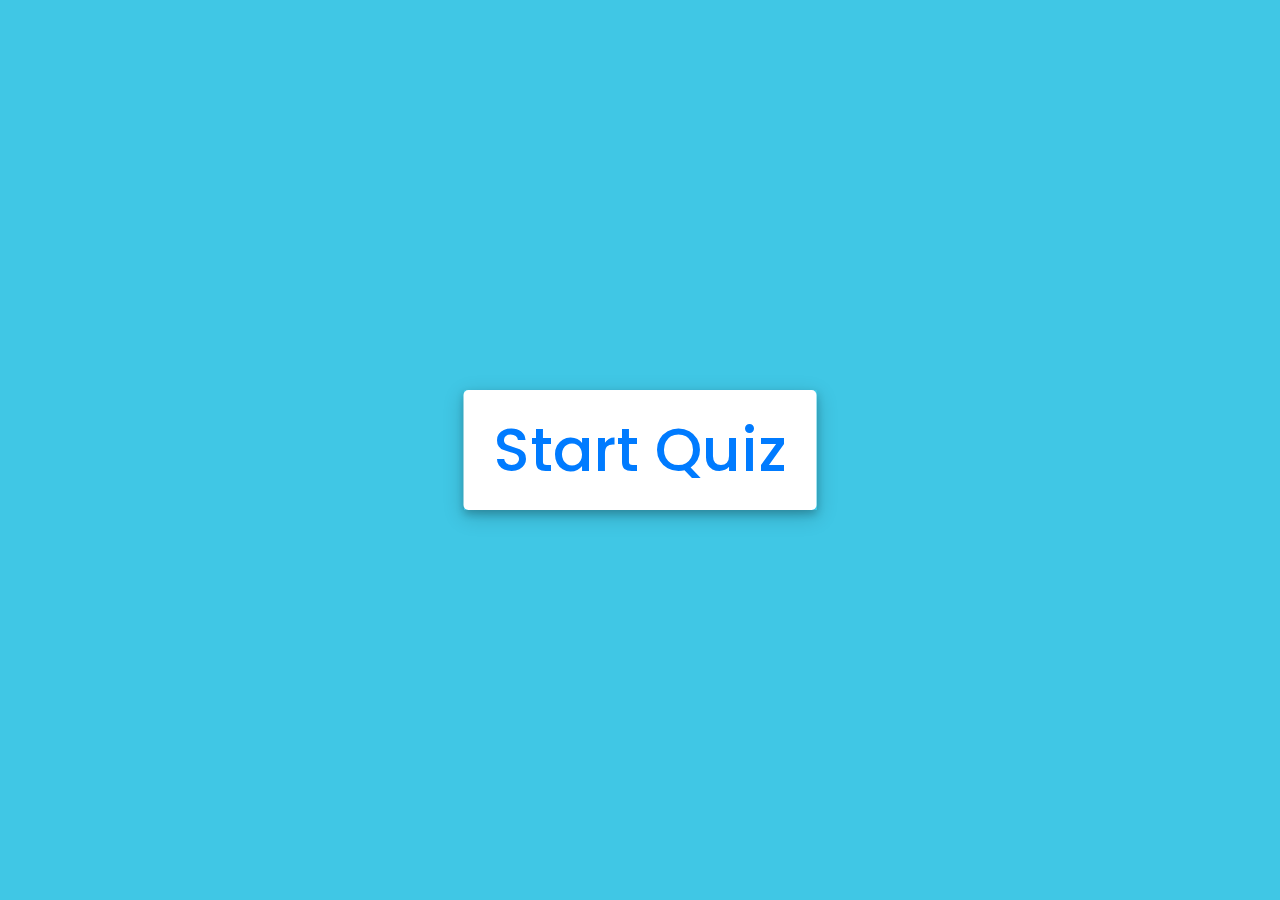
<file: index.html>
<!-- Created By CodingNepal - www.codingnepalweb.com  -->
<!DOCTYPE html>
<html lang="en">
  <head>
    <meta charset="UTF-8" />
    <meta name="viewport" content="width=device-width, initial-scale=1.0" />
    <title>Awesome Quiz App | CodingNepal</title>
    <link rel="stylesheet" href="style.css" />
    <!-- FontAweome CDN Link for Icons-->
    <link
      rel="stylesheet"
      href="https://cdnjs.cloudflare.com/ajax/libs/font-awesome/5.15.3/css/all.min.css"
    />

    <link
      rel="stylesheet"
      href="https://cdn.jsdelivr.net/npm/bootstrap@4.6.0/dist/css/bootstrap.min.css"
    />
    <script src="https://code.jquery.com/jquery-3.5.1.min.js"></script>
    <script src="https://cdn.jsdelivr.net/npm/bootstrap@4.6.0/dist/js/bootstrap.bundle.min.js"></script>
    <meta name="viewport" content="width=device-width, initial-scale=1.0" />
    <!-- /*How to start app: 
        1. npm install -g http-server
        2. Change into your working directory, where index.html lives
        3. Start your http server by issuing http-server -c-1
        4. http://192.168.1.9:8080/index.html#
        */
    /*     
        How to Host a Website On Github
        https://www.youtube.com/watch?v=8hrJ4oN1u_8
        How To add a Custom Domain On Github Pages
        https://www.youtube.com/watch?v=mPGi1IHQxFM&t=0s
        HƯỚNG DẪN ĐƯA ỨNG DỤNG NODEJS LÊN HEROKU (Bài 1)
        https://www.youtube.com/watch?v=FuwfQlE82qs
        HƯỚNG DẪN ĐƯA ỨNG DỤNG NODEJS LÊN HEROKU (Bài 2)
        https://www.youtube.com/watch?v=Wv6dmrdI_Zc
    */ -->
  </head>
  <body>
    <div class="container .container-sm" id="containerId">
      <!-- Spinnner -->
      <div class="spinner" style="width: 10em; height: 10em">
        <div class="btn">
          <span
            id="spinnerCircle"
            class="spinner-border spinner-border-sm"
            role="status"
            aria-hidden="true"
            style="display: none"
          ></span>
          <span
            id="spinnerText"
            style="display: none; width: 10em; color: white"
            >Make the quiz...</span
          >
        </div>
      </div>

      <!-- start Quiz button -->
      <div class="start_btn">
        <button class="btn btn-primary btn-lg">Start Quiz</button>
      </div>

      <!-- https://labianlabs.com/2020/02/06/day-ly-do-vi-sao-ban-khong-the-nho-tu-vung/ -->
      <!-- https://collegeinfogeek.com/spaced-repetition-memory-technique/
      https://robertmoszczynski.com/leitner-system
      https://zim.vn/hoc-tu-vung-bang-phuong-phap-lap-lai-ngat-quang -->
      <!-- https://fluent-forever.com/wp-content/uploads/2014/05/LeitnerSchedule.pdf -->

      <!-- The Game Schedule -->
      <div class="info_box_intro">
        <div class="info-title">
          <span>Introduction</span>
        </div>
        <div class="info-list">
          <div class="info">
            <h6>
              Please spend more time reading the below articles for more
              information before starting the quiz...
            </h6>
          </div>
          <hr />
          <div class="info">
            <a
              href="https://collegeinfogeek.com/spaced-repetition-memory-technique/"
              target="_blank"
              ><h5>
                How to Remember More of What You Learn with Spaced Repetition
              </h5></a
            >
          </div>
          <hr />
          <div class="info">
            <a
              href="https://robertmoszczynski.com/leitner-system"
              target="_blank"
              ><h5>The Leitner System: How to Remember Everything</h5></a
            >
          </div>
          <hr />
          <div class="info">
            <a
              href="https://labianlabs.com/2020/02/06/day-ly-do-vi-sao-ban-khong-the-nho-tu-vung/"
              target="_blank"
              ><h5>Lý do vì sao bạn không thể nhớ từ vựng</h5></a
            >
          </div>
          <hr />
          <div class="info">
            <a
              href="https://zim.vn/hoc-tu-vung-bang-phuong-phap-lap-lai-ngat-quang"
              target="_blank"
              ><h5>Học từ vựng bằng phương pháp lặp lại ngắt quãng</h5></a
            >
          </div>
          <hr />
          <div class="info">
            <a
              href="https://fluent-forever.com/wp-content/uploads/2014/05/LeitnerSchedule.pdf"
              target="_blank"
              ><h5>LeitnerSchedule.pdf</h5></a
            >
          </div>
        </div>
        <div class="buttons">
          <button class="quit">Exit Quiz</button>
          <button class="restart">Continue</button>
        </div>
      </div>

      <!-- The Game Schedule -->
      <div class="info_box_schedule">
        <div class="info-title">
          <span>Leitner Boxes Rule</span>
        </div>
        <div class="info-list">
          <div class="info">
            <h5>Day 0: <a href="#" onclick="chooseTest(1)">| Test 1 |</a></h5>
          </div>
          <div class="info">
            <h5>Day 0: <a href="#" onclick="chooseTest(1)">| Test 1 |</a></h5>
          </div>
          <div class="info">
            <h5>
              Day 1: <a href="#" onclick="chooseTest(1)">| Test 1 | </a>
              <a href="#" onclick="chooseTest(2)">Test 2 | </a>
            </h5>
          </div>
          <div class="info">
            <h5>
              Day 2: <a href="#" onclick="chooseTest(1)">| Test 1 | </a>
              <a href="#" onclick="chooseTest(3)">Test 3 | </a>
            </h5>
          </div>
          <div class="info">
            <h5>
              Day 3: <a href="#" onclick="chooseTest(2)">| Test 2 | </a>
              <a href="#" onclick="chooseTest(3)">Test 3 | </a>
              <a href="#" onclick="chooseTest(4)">Test 4 | </a>
            </h5>
          </div>
          <div class="info">
            <h5>
              Day 4: <a href="#" onclick="chooseTest(1)">| Test 1 | </a>
              <a href="#" onclick="chooseTest(5)">Test 5 | </a>
            </h5>
          </div>
        </div>
        <!-- <div class="buttons">
          <button class="quit">Exit Quiz</button>
          <button class="restart">Continue</button>
        </div> -->
      </div>

      <!-- Info Box -->
      <div class="info_box">
        <div class="info-title"><span>Some Rules of this Quiz</span></div>
        <div class="info-list">
          <div class="info">
            1. You will have only <span>15 seconds</span> per each question.
          </div>
          <div class="info">
            2. Once you select your answer, it can't be undone.
          </div>
          <div class="info">
            3. You can't select any option once time goes off.
          </div>
          <div class="info">
            4. You can't exit from the Quiz while you're playing.
          </div>
          <div class="info">
            5. You'll get points on the basis of your correct answers.
          </div>
        </div>
        <div class="buttons">
          <button class="quit">Exit Quiz</button>
          <button class="restart">Continue</button>
        </div>
      </div>

      <!-- Quiz Box -->
      <div class="quiz_box">
        <header>
          <div class="title">TOIEC Quiz Application</div>
          <div class="timer">
            <div class="time_left_txt">Time Left</div>
            <div class="timer_sec">15</div>
          </div>
          <div class="time_line"></div>
        </header>

        <section>
          <div class="que_text">
            <div id="set_question"></div>
            <!-- Here I've inserted question from JavaScript -->
          </div>
          <div class="option_list">
            <!-- Here I've inserted options from JavaScript -->
          </div>

          <div id="set_audio"></div>
        </section>

        <!-- footer of Quiz Box -->
        <footer>
          <div class="total_que">
            <!-- Here I've inserted Question Count Number from JavaScript -->
          </div>
          <button class="next_btn">Next Que</button>
        </footer>

        <!-- accordion of Quiz Box -->
        <div class="accordion" id="accordionExample" style="display: none">
          <!-- Explain result -->
          <div class="card">
            <div class="card-header" id="headingOne">
              <h2 class="mb-0">
                <button
                  type="button"
                  class="btn btn-link"
                  data-toggle="collapse"
                  data-target="#collapseOne"
                >
                  1. Explain answers
                </button>
              </h2>
            </div>
            <div
              id="collapseOne"
              class="collapse explainshow"
              aria-labelledby="headingOne"
              data-parent="#accordionExample"
            >
              <div class="card-body explainquestion"></div>
            </div>
          </div>
          <!-- Learn Vocabulary -->
          <div class="card">
            <div class="card-header" id="headingTwo">
              <h2 class="mb-0">
                <button
                  type="button"
                  class="btn btn-link collapsed"
                  data-toggle="collapse"
                  data-target="#collapseTwo"
                >
                  2. Learn Vocabularies
                </button>
              </h2>
            </div>
            <div
              id="collapseTwo"
              class="collapse"
              aria-labelledby="headingTwo"
              data-parent="#accordionExample"
            >
              <div class="card-body">
                <iframe
                  src="https://quizlet.com/604644894/spell/embed?i=1txlzk&x=1jj1"
                  height="500"
                  width="100%"
                  style="border: 0"
                ></iframe>
              </div>
            </div>
          </div>
          <!-- Improve your pronunciation -->
          <div class="card">
            <div class="card-header" id="headingThree">
              <h2 class="mb-0">
                <button
                  type="button"
                  class="btn btn-link collapsed"
                  data-toggle="collapse"
                  data-target="#collapseThree"
                >
                  3. Improve your pronunciation
                </button>
              </h2>
            </div>
            <div
              id="collapseThree"
              class="collapse"
              aria-labelledby="headingThree"
              data-parent="#accordionExample"
            >
              <div class="card-body">
                <a
                  id="yg-widget-0"
                  class="youglish-widget"
                  data-query="great%20power"
                  data-lang="english"
                  data-zones="all,us,uk,aus"
                  data-components="8415"
                  data-bkg-color="theme_light"
                  rel="nofollow"
                  href="https://youglish.com"
                  >Visit YouGlish.com</a
                >
                <script
                  async
                  src="https://youglish.com/public/emb/widget.js"
                  charset="utf-8"
                ></script>
              </div>
            </div>
          </div>
          <!-- Users Feedback -->
          <div class="card">
            <div class="card-header" id="headingFour">
              <h2 class="mb-0">
                <button
                  type="button"
                  class="btn btn-link collapsed"
                  data-toggle="collapse"
                  data-target="#collapseFour"
                >
                  4. Users Feedback
                </button>
              </h2>
            </div>
            <div
              id="collapseFour"
              class="collapse"
              aria-labelledby="headingFour"
              data-parent="#accordionExample"
            >
              <div class="card-body">
                <iframe
                  src="https://docs.google.com/forms/d/e/1FAIpQLScapXyx1t2XoU6OAXcfL6YAxgo6Wi9zKFwF70MFMWPC4R4CmQ/viewform?embedded=true"
                  width="100%"
                  height="1161"
                  frameborder="0"
                  marginheight="0"
                  marginwidth="0"
                  >Loading…</iframe
                >
              </div>
            </div>
          </div>
        </div>
      </div>

      <!-- Result Box -->
      <div class="result_box">
        <div class="icon">
          <i class="fas fa-crown"></i>
        </div>
        <div class="complete_text">You've completed the Quiz!</div>
        <div class="score_text">
          <!-- Here I've inserted Score Result from JavaScript -->
        </div>
        <div class="buttons">
          <button class="restart">Replay Quiz</button>
          <button class="quit">Quit Quiz</button>
        </div>
      </div>
    </div>

    <!-- Inside this JavaScript file I've inserted Questions and Options only -->
    <script src="js/questions.js"></script>

    <!-- Inside this JavaScript file I've coded all Quiz Codes -->
    <script src="js/script.js"></script>

    <script src="js/volcabulary.js"></script>
  </body>
</html>
</file>
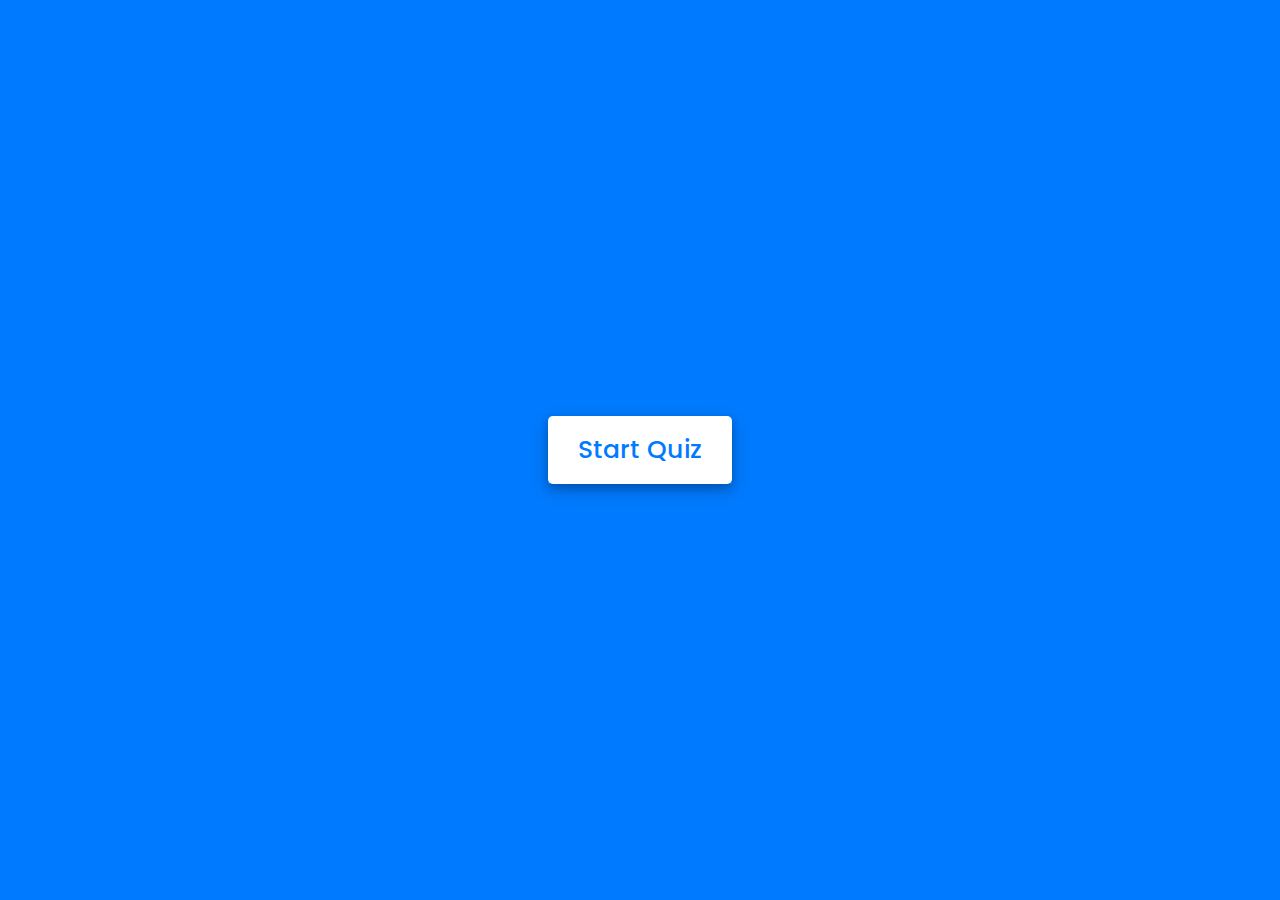
<file: Quiz Application with Timer/index.html>
<!-- Created By CodingNepal - www.codingnepalweb.com  -->
<!DOCTYPE html>
<html lang="en">
<head>
    <meta charset="UTF-8">
    <meta name="viewport" content="width=device-width, initial-scale=1.0">
    <title>Awesome Quiz App | CodingNepal</title>
    <link rel="stylesheet" href="style.css">
    <!-- FontAweome CDN Link for Icons-->
    <link rel="stylesheet" href="https://cdnjs.cloudflare.com/ajax/libs/font-awesome/5.15.3/css/all.min.css"/>
</head>
<body>
    <!-- start Quiz button -->
    <div class="start_btn"><button>Start Quiz</button></div>

    <!-- Info Box -->
    <div class="info_box">
        <div class="info-title"><span>Some Rules of this Quiz</span></div>
        <div class="info-list">
            <div class="info">1. You will have only <span>15 seconds</span> per each question.</div>
            <div class="info">2. Once you select your answer, it can't be undone.</div>
            <div class="info">3. You can't select any option once time goes off.</div>
            <div class="info">4. You can't exit from the Quiz while you're playing.</div>
            <div class="info">5. You'll get points on the basis of your correct answers.</div>
        </div>
        <div class="buttons">
            <button class="quit">Exit Quiz</button>
            <button class="restart">Continue</button>
        </div>
    </div>

    <!-- Quiz Box -->
    <div class="quiz_box">
        <header>
            <div class="title">Awesome Quiz Application</div>
            <div class="timer">
                <div class="time_left_txt">Time Left</div>
                <div class="timer_sec">15</div>
            </div>
            <div class="time_line"></div>
        </header>
        <section>
            <div class="que_text">
                <!-- Here I've inserted question from JavaScript -->
            </div>
            <div class="option_list">
                <!-- Here I've inserted options from JavaScript -->
            </div>
        </section>

        <!-- footer of Quiz Box -->
        <footer>
            <div class="total_que">
                <!-- Here I've inserted Question Count Number from JavaScript -->
            </div>
            <button class="next_btn">Next Que</button>
        </footer>
    </div>

    <!-- Result Box -->
    <div class="result_box">
        <div class="icon">
            <i class="fas fa-crown"></i>
        </div>
        <div class="complete_text">You've completed the Quiz!</div>
        <div class="score_text">
            <!-- Here I've inserted Score Result from JavaScript -->
        </div>
        <div class="buttons">
            <button class="restart">Replay Quiz</button>
            <button class="quit">Quit Quiz</button>
        </div>
    </div>

    <!-- Inside this JavaScript file I've inserted Questions and Options only -->
    <script src="js/questions.js"></script>

    <!-- Inside this JavaScript file I've coded all Quiz Codes -->
    <script src="js/script.js"></script>

</body>
</html>
</file>
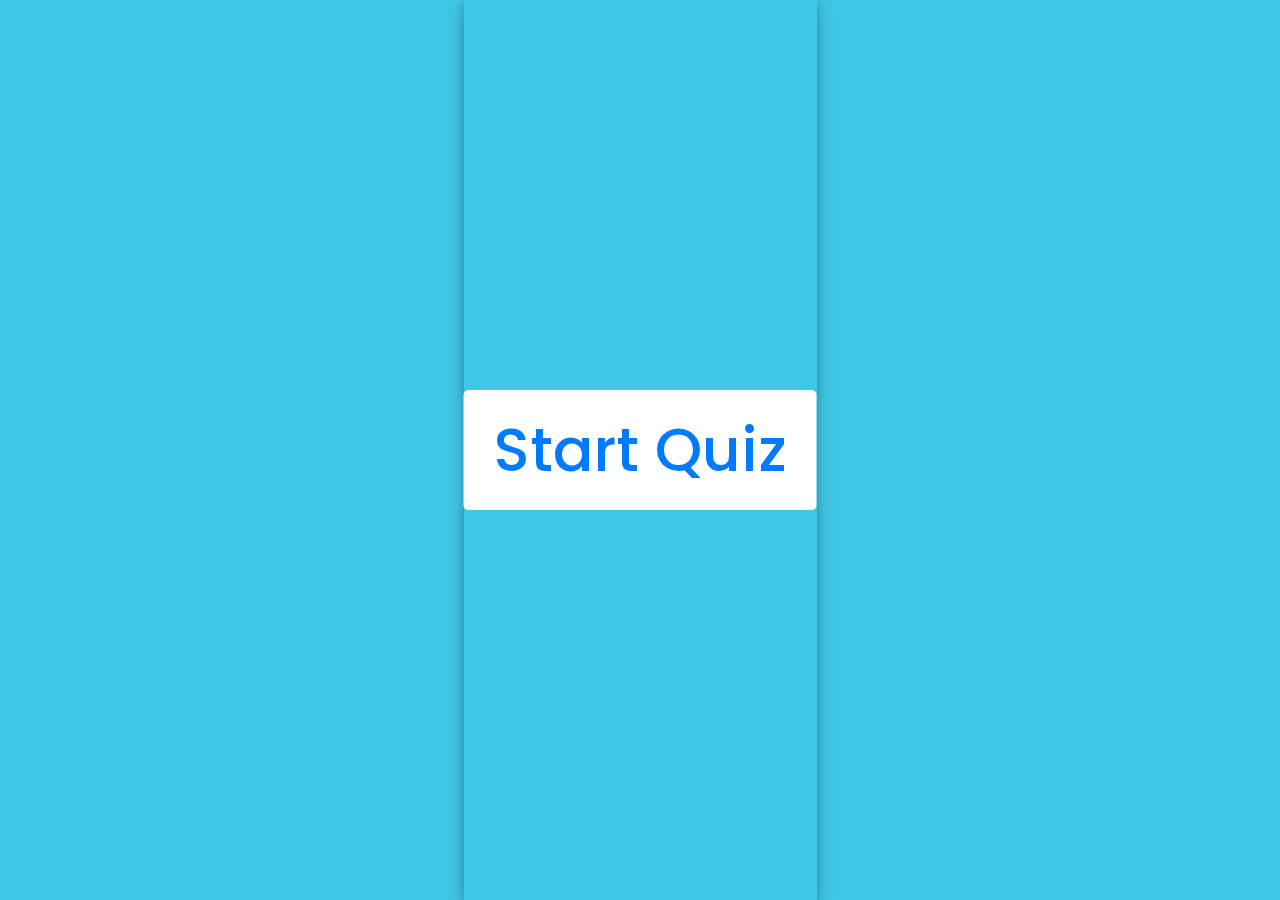
<file: index2.html>
<!-- Created By CodingNepal - www.codingnepalweb.com  -->
<!DOCTYPE html>
<html lang="en">
  <head>
    <meta charset="UTF-8" />
    <meta name="viewport" content="width=device-width, initial-scale=1.0" />
    <title>Awesome Quiz App | CodingNepal</title>
    <link rel="stylesheet" href="style.css" />
    <!-- FontAweome CDN Link for Icons-->
    <link
      rel="stylesheet"
      href="https://cdnjs.cloudflare.com/ajax/libs/font-awesome/5.15.3/css/all.min.css"
    />

    <link
      rel="stylesheet"
      href="https://cdn.jsdelivr.net/npm/bootstrap@4.6.0/dist/css/bootstrap.min.css"
    />
    <script src="https://code.jquery.com/jquery-3.5.1.min.js"></script>
    <script src="https://cdn.jsdelivr.net/npm/bootstrap@4.6.0/dist/js/bootstrap.bundle.min.js"></script>
    <meta name="viewport" content="width=device-width, initial-scale=1.0" />
    <!-- /*
        How to start app:
        1. npm install -g http-server
        2. Change into your working directory, where index.html lives
        3. Start your http server by issuing http-server -c-1
        4. http://192.168.1.9:8080/index.html#
        */
    /*
        How to Host a Website On Github
        https://www.youtube.com/watch?v=8hrJ4oN1u_8
        How To add a Custom Domain On Github Pages
        https://www.youtube.com/watch?v=mPGi1IHQxFM&t=0s
    */ -->
  </head>
  <body>
    <!-- start Quiz button -->
    <!-- <div class="start_btn"><button>Start Quiz</button></div> -->
    <div
      class="
        d-flex
        flex-column
        min-vh-100
        justify-content-center
        align-items-center
        start_btn
      "
    >
      <button class="btn btn-primary btn-lg">Start Quiz</button>
    </div>

    <!-- Info Box -->
    <div class="info_box">
      <div class="info-title"><span>Some Rules of this Quiz</span></div>
      <div class="info-list">
        <div class="info">
          1. You will have only <span>15 seconds</span> per each question.
        </div>
        <div class="info">
          2. Once you select your answer, it can't be undone.
        </div>
        <div class="info">
          3. You can't select any option once time goes off.
        </div>
        <div class="info">
          4. You can't exit from the Quiz while you're playing.
        </div>
        <div class="info">
          5. You'll get points on the basis of your correct answers.
        </div>
      </div>
      <div class="buttons">
        <button class="quit">Exit Quiz</button>
        <button class="restart">Continue</button>
      </div>
    </div>

    <!-- Quiz Box -->
    <div class="quiz_box">
      <header>
        <div class="title">Awesome Quiz Application</div>
        <div class="timer">
          <div class="time_left_txt">Time Left</div>
          <div class="timer_sec">15</div>
        </div>
        <div class="time_line"></div>
      </header>
      <section>
        <div class="que_text">
          <div id="set_question"></div>
          <!-- Here I've inserted question from JavaScript -->
        </div>
        <div class="option_list">
          <!-- Here I've inserted options from JavaScript -->
        </div>

        <div id="set_audio"></div>
      </section>

      <!-- footer of Quiz Box -->
      <footer>
        <div class="total_que">
          <!-- Here I've inserted Question Count Number from JavaScript -->
        </div>
        <button class="next_btn">Next Que</button>
      </footer>

      <hr />
      <div class="accordion" id="accordionExample">
        <div class="card">
          <div class="card-header" id="headingOne">
            <h2 class="mb-0">
              <button
                type="button"
                class="btn btn-link"
                data-toggle="collapse"
                data-target="#collapseOne"
              >
                1. What is HTML?
              </button>
            </h2>
          </div>
          <div
            id="collapseOne"
            class="collapse"
            aria-labelledby="headingOne"
            data-parent="#accordionExample"
          >
            <div class="card-body">
              <p>
                HTML stands for HyperText Markup Language. HTML is the standard
                markup language for describing the structure of web pages.
                <a
                  href="https://www.tutorialrepublic.com/html-tutorial/"
                  target="_blank"
                  >Learn more.</a
                >
              </p>
            </div>
          </div>
        </div>
        <div class="card">
          <div class="card-header" id="headingTwo">
            <h2 class="mb-0">
              <button
                type="button"
                class="btn btn-link collapsed"
                data-toggle="collapse"
                data-target="#collapseTwo"
              >
                2. What is Bootstrap?
              </button>
            </h2>
          </div>
          <div
            id="collapseTwo"
            class="collapse show"
            aria-labelledby="headingTwo"
            data-parent="#accordionExample"
          >
            <div class="card-body">
              <p>
                Bootstrap is a sleek, intuitive, and powerful front-end
                framework for faster and easier web development. It is a
                collection of CSS and HTML conventions.
                <a
                  href="https://www.tutorialrepublic.com/twitter-bootstrap-tutorial/"
                  target="_blank"
                  >Learn more.</a
                >
              </p>
            </div>
          </div>
        </div>
        <div class="card">
          <div class="card-header" id="headingThree">
            <h2 class="mb-0">
              <button
                type="button"
                class="btn btn-link collapsed"
                data-toggle="collapse"
                data-target="#collapseThree"
              >
                3. What is CSS?
              </button>
            </h2>
          </div>
          <div
            id="collapseThree"
            class="collapse"
            aria-labelledby="headingThree"
            data-parent="#accordionExample"
          >
            <div class="card-body">
              <p>
                CSS stands for Cascading Style Sheet. CSS allows you to specify
                various style properties for a given HTML element such as
                colors, backgrounds, fonts etc.
                <a
                  href="https://www.tutorialrepublic.com/css-tutorial/"
                  target="_blank"
                  >Learn more.</a
                >
              </p>
            </div>
          </div>
        </div>
      </div>
    </div>

    <!-- Result Box -->
    <div class="result_box">
      <div class="icon">
        <i class="fas fa-crown"></i>
      </div>
      <div class="complete_text">You've completed the Quiz!</div>
      <div class="score_text">
        <!-- Here I've inserted Score Result from JavaScript -->
      </div>
      <div class="buttons">
        <button class="restart">Replay Quiz</button>
        <button class="quit">Quit Quiz</button>
      </div>
    </div>

    <!-- Inside this JavaScript file I've inserted Questions and Options only -->
    <script src="js/questions.js"></script>

    <!-- Inside this JavaScript file I've coded all Quiz Codes -->
    <script src="js/script.js"></script>

    <script src="js/volcabulary.js"></script>
  </body>
</html>
</file>
<file: style.css>
/* importing google fonts */
@import url("https://fonts.googleapis.com/css2?family=Poppins:wght@200;300;400;500;600;700&display=swap");
* {
  margin: 0;
  padding: 0;
  box-sizing: border-box;
  font-family: "Poppins", sans-serif;
}

body {
  background: #40c7e5 !important;
}

::selection {
  color: #fff;
  background: #007bff;
}

.spinner {
  position: absolute;
  top: 50%;
  left: 50%;
  transform: translate(-50%, -50%);
}

.start_btn,
.info_box,
.info_box_schedule,
.info_box_intro,
/* .quiz_box, */
.result_box {
  position: absolute;
  top: 50%;
  left: 50%;
  transform: translate(-50%, -50%);
  box-shadow: 0 4px 8px 0 rgba(0, 0, 0, 0.2), 0 6px 20px 0 rgba(0, 0, 0, 0.19);
}

/* iPhone 5 ----------- */
@media only screen and (min-device-width: 320px) and (max-device-height: 568px) and (orientation: landscape) and (-webkit-device-pixel-ratio: 2) {
  .info_box_intro.activeInfo {
    margin-top: 20%;
  }
}

@media only screen and (min-device-width: 320px) and (max-device-height: 568px) and (orientation: portrait) and (-webkit-device-pixel-ratio: 2) {
  .info_box_intro.activeInfo {
    margin-top: 20%;
  }
}

/* iPhone X ----------- */
@media only screen and (min-device-width: 375px) and (max-device-height: 812px) and (orientation: landscape) and (-webkit-device-pixel-ratio: 3) {
}

@media only screen and (min-device-width: 375px) and (max-device-height: 812px) and (orientation: portrait) and (-webkit-device-pixel-ratio: 3) {
  /* Styles */
}

/* iPhone XS Max, XR ----------- */
@media only screen and (min-device-width: 414px) and (max-device-height: 896px) and (orientation: landscape) and (-webkit-device-pixel-ratio: 3) {
  /* Styles */
}

@media only screen and (min-device-width: 414px) and (max-device-height: 896px) and (orientation: portrait) and (-webkit-device-pixel-ratio: 3) {
  /* Styles */
}

/* Samsung Galaxy S3 ----------- */
@media only screen and (min-device-width: 320px) and (max-device-height: 640px) and (orientation: landscape) and (-webkit-device-pixel-ratio: 2) {
}

@media only screen and (min-device-width: 320px) and (max-device-height: 640px) and (orientation: portrait) and (-webkit-device-pixel-ratio: 2) {
  /* Styles */
}

/* Samsung Galaxy S4 ----------- */
@media only screen and (min-device-width: 320px) and (max-device-height: 640px) and (orientation: landscape) and (-webkit-device-pixel-ratio: 3) {
  /* Styles */
}

@media only screen and (min-device-width: 320px) and (max-device-height: 640px) and (orientation: portrait) and (-webkit-device-pixel-ratio: 3) {
  /* Styles */
}

/* Samsung Galaxy S5 ----------- */
@media only screen and (min-device-width: 360px) and (max-device-height: 640px) and (orientation: landscape) and (-webkit-device-pixel-ratio: 3) {
  .info_box_intro.activeInfo {
    margin-top: 15%;
  }
}

@media only screen and (min-device-width: 360px) and (max-device-height: 640px) and (orientation: portrait) and (-webkit-device-pixel-ratio: 3) {
  .info_box_intro.activeInfo {
    margin-top: 15%;
  }
}

.info_box.activeInfo,
.info_box_schedule.activeInfo,
.info_box_intro.activeInfo,
.quiz_box.activeQuiz,
.result_box.activeResult {
  opacity: 1;
  z-index: 5;
  pointer-events: auto;
  /* transform: translate(-50%, -50%) scale(1); */
}

.start_btn button {
  font-size: 3.75em;
  font-weight: 500;
  color: #007bff;
  padding: 15px 30px;
  outline: none;
  border: none;
  border-radius: 5px;
  background: #fff;
  cursor: pointer;
}

.info_box,
.info_box_schedule,
.info_box_intro {
  width: 80% !important;
  background: #fff;
  border-radius: 5px;
  transform: translate(-50%, -50%) scale(0.9);
  opacity: 0;
  pointer-events: none;
  transition: all 0.3s ease;
}

.info_box .info-title {
  height: 60px;
  width: 100%;
  border-bottom: 1px solid lightgrey;
  display: flex;
  align-items: center;
  padding: 0 30px;
  border-radius: 5px 5px 0 0;
  font-size: 20px;
  font-weight: 600;
}

.info_box_schedule .info-title,
.info_box_intro .info-title {
  height: 60px;
  width: 100%;
  border-bottom: 1px solid lightgrey;
  display: flex;
  align-items: center;
  padding: 0 30px;
  border-radius: 5px 5px 0 0;
  font-size: 20px;
  font-weight: 600;
}

.info_box .info-list {
  padding: 15px 30px;
}

.info_box_schedule .info-list,
.info_box_intro .info-list {
  padding: 15px 30px;
}

.info_box .info-list .info {
  margin: 5px 0;
  font-size: 17px;
}

.info_box_schedule .info-list .info .info_box_intro .info-list .info,
.info_box_intro .info-list .info .info_box_intro .info-list .info {
  margin: 5px 0;
  font-size: 17px;
}

.info_box .info-list .info span {
  font-weight: 600;
  color: #007bff;
}

.info_box_schedule .info-list .info span,
.info_box_intro .info-list .info span {
  font-weight: 600;
  color: #007bff;
}

.info_box .buttons {
  height: 60px;
  display: flex;
  align-items: center;
  justify-content: flex-end;
  padding: 0 30px;
  border-top: 1px solid lightgrey;
}

.info_box_schedule .buttons,
.info_box_intro .buttons {
  height: 60px;
  display: flex;
  align-items: center;
  justify-content: flex-end;
  padding: 0 30px;
  border-top: 1px solid lightgrey;
}

.info_box .buttons button {
  margin: 0 5px;
  height: 40px;
  width: 100px;
  font-size: 16px;
  font-weight: 500;
  cursor: pointer;
  border: none;
  outline: none;
  border-radius: 5px;
  border: 1px solid #007bff;
  transition: all 0.3s ease;
}

.info_box_schedule .buttons button,
.info_box_intro .buttons button {
  margin: 0 5px;
  height: 40px;
  width: 100px;
  font-size: 16px;
  font-weight: 500;
  cursor: pointer;
  border: none;
  outline: none;
  border-radius: 5px;
  border: 1px solid #007bff;
  transition: all 0.3s ease;
}

.quiz_box {
  margin-top: 10%;
  width: 95%;
  background: #fff;
  border-radius: 5px;
  /* transform: translate(-50%, -50%) scale(0.9); */
  opacity: 0;
  pointer-events: none;
  transition: all 0.3s ease;
}

.quiz_box header {
  position: relative;
  z-index: 2;
  height: 70px;
  padding: 0 30px;
  background: #fff;
  border-radius: 5px 5px 0 0;
  display: flex;
  align-items: center;
  justify-content: space-between;
  box-shadow: 0px 3px 5px 1px rgba(0, 0, 0, 0.1);
}

@media (max-width: 575.98px) {
  .quiz_box header .title {
    font-size: 0.8em;
    font-weight: 600;
    margin-left: 0.1em;
  }
}

@media (min-width: 576px) {
  .quiz_box header .title {
    font-size: 1em;
    font-weight: 600;
    padding-left: 0.1em;
  }
}

.quiz_box header .timer {
  color: #004085;
  background: #cce5ff;
  border: 1px solid #b8daff;
  height: 45px;
  padding: 0 8px;
  border-radius: 5px;
  display: flex;
  align-items: center;
  justify-content: space-between;
  width: 145px;
}

.quiz_box header .timer .time_left_txt {
  font-weight: 400;
  font-size: 17px;
  user-select: none;
}

.quiz_box header .timer .timer_sec {
  font-size: 18px;
  font-weight: 500;
  height: 30px;
  width: 45px;
  color: #fff;
  border-radius: 5px;
  line-height: 30px;
  text-align: center;
  background: #343a40;
  border: 1px solid #343a40;
  user-select: none;
}

.quiz_box header .time_line {
  position: absolute;
  bottom: 0px;
  left: 0px;
  height: 3px;
  background: #007bff;
}

section {
  padding: 25px 30px 20px 30px;
  background: #fff;
}

section .que_text {
  font-size: 25px;
  font-weight: 500;
}

section .option_list {
  padding: 20px 0px;
}

section .option_list .option {
  background: aliceblue;
  border: 1px solid #84c5fe;
  border-radius: 5px;
  padding: 8px 15px;
  font-size: 17px;
  margin-bottom: 15px;
  cursor: pointer;
  transition: all 0.3s ease;
  display: flex;
  align-items: center;
  justify-content: space-between;
}

section .option_list .option:last-child {
  margin-bottom: 0px;
}

section .option_list .option:hover {
  color: #004085;
  background: #cce5ff;
  border: 1px solid #b8daff;
}

section .option_list .option.correct {
  color: #155724;
  background: #d4edda;
  border: 1px solid #c3e6cb;
}

section .option_list .option.incorrect {
  color: #721c24;
  background: #f8d7da;
  border: 1px solid #f5c6cb;
}

section .option_list .option.disabled {
  pointer-events: none;
}

section .option_list .option .icon {
  height: 26px;
  width: 26px;
  border: 2px solid transparent;
  border-radius: 50%;
  text-align: center;
  font-size: 13px;
  pointer-events: none;
  transition: all 0.3s ease;
  line-height: 24px;
}
.option_list .option .icon.tick {
  color: #23903c;
  border-color: #23903c;
  background: #d4edda;
}

.option_list .option .icon.cross {
  color: #a42834;
  background: #f8d7da;
  border-color: #a42834;
}

footer {
  height: 60px;
  padding: 0 30px;
  display: flex;
  align-items: center;
  justify-content: space-between;
  border-top: 1px solid lightgrey;
  display: flex !important;
}

footer .total_que span {
  display: flex;
  user-select: none;
}

footer .total_que span p {
  font-weight: 500;
  padding: 0 5px;
}

footer .total_que span p:first-child {
  padding-left: 0px;
}

footer button {
  height: 40px;
  padding: 0 13px;
  font-size: 18px;
  font-weight: 400;
  cursor: pointer;
  border: none;
  outline: none;
  color: #fff;
  border-radius: 5px;
  background: #007bff;
  border: 1px solid #007bff;
  line-height: 10px;
  opacity: 0;
  pointer-events: none;
  transform: scale(0.95);
  transition: all 0.3s ease;
}

footer button:hover {
  background: #0263ca;
}

footer button.show {
  opacity: 1;
  pointer-events: auto;
  transform: scale(1);
}

.result_box {
  background: #fff;
  border-radius: 5px;
  display: flex;
  padding: 25px 30px;
  width: 450px;
  align-items: center;
  flex-direction: column;
  justify-content: center;
  transform: translate(-50%, -50%) scale(0.9);
  opacity: 0;
  pointer-events: none;
  transition: all 0.3s ease;
}

.result_box .icon {
  font-size: 100px;
  color: #007bff;
  margin-bottom: 10px;
}

.result_box .complete_text {
  font-size: 20px;
  font-weight: 500;
}

.result_box .score_text span {
  display: flex;
  margin: 10px 0;
  font-size: 18px;
  font-weight: 500;
}

.result_box .score_text span p {
  padding: 0 4px;
  font-weight: 600;
}

.result_box .buttons {
  display: flex;
  margin: 20px 0;
}

.result_box .buttons button {
  margin: 0 10px;
  height: 45px;
  padding: 0 20px;
  font-size: 18px;
  font-weight: 500;
  cursor: pointer;
  border: none;
  outline: none;
  border-radius: 5px;
  border: 1px solid #007bff;
  transition: all 0.3s ease;
}

.buttons button.restart {
  color: #fff;
  background: #007bff;
}

.buttons button.restart:hover {
  background: #0263ca;
}

.buttons button.quit {
  color: #007bff;
  background: #fff;
}

.buttons button.quit:hover {
  color: #fff;
  background: #007bff;
}

/* Styles for custom popover template */
.popover-footer {
  padding: 6px 14px;
  background-color: #f7f7f7;
  border-top: 1px solid #ebebeb;
  text-align: right;
}

/* spinner */
.loader {
  color: #ffffff;
  font-size: 90px;
  text-indent: -9999em;
  overflow: hidden;
  width: 1em;
  height: 1em;
  border-radius: 50%;
  margin: 72px auto;
  position: relative;
  -webkit-transform: translateZ(0);
  -ms-transform: translateZ(0);
  transform: translateZ(0);
  -webkit-animation: load6 1.7s infinite ease, round 1.7s infinite ease;
  animation: load6 1.7s infinite ease, round 1.7s infinite ease;
}
@-webkit-keyframes load6 {
  0% {
    box-shadow: 0 -0.83em 0 -0.4em, 0 -0.83em 0 -0.42em, 0 -0.83em 0 -0.44em,
      0 -0.83em 0 -0.46em, 0 -0.83em 0 -0.477em;
  }
  5%,
  95% {
    box-shadow: 0 -0.83em 0 -0.4em, 0 -0.83em 0 -0.42em, 0 -0.83em 0 -0.44em,
      0 -0.83em 0 -0.46em, 0 -0.83em 0 -0.477em;
  }
  10%,
  59% {
    box-shadow: 0 -0.83em 0 -0.4em, -0.087em -0.825em 0 -0.42em,
      -0.173em -0.812em 0 -0.44em, -0.256em -0.789em 0 -0.46em,
      -0.297em -0.775em 0 -0.477em;
  }
  20% {
    box-shadow: 0 -0.83em 0 -0.4em, -0.338em -0.758em 0 -0.42em,
      -0.555em -0.617em 0 -0.44em, -0.671em -0.488em 0 -0.46em,
      -0.749em -0.34em 0 -0.477em;
  }
  38% {
    box-shadow: 0 -0.83em 0 -0.4em, -0.377em -0.74em 0 -0.42em,
      -0.645em -0.522em 0 -0.44em, -0.775em -0.297em 0 -0.46em,
      -0.82em -0.09em 0 -0.477em;
  }
  100% {
    box-shadow: 0 -0.83em 0 -0.4em, 0 -0.83em 0 -0.42em, 0 -0.83em 0 -0.44em,
      0 -0.83em 0 -0.46em, 0 -0.83em 0 -0.477em;
  }
}
@keyframes load6 {
  0% {
    box-shadow: 0 -0.83em 0 -0.4em, 0 -0.83em 0 -0.42em, 0 -0.83em 0 -0.44em,
      0 -0.83em 0 -0.46em, 0 -0.83em 0 -0.477em;
  }
  5%,
  95% {
    box-shadow: 0 -0.83em 0 -0.4em, 0 -0.83em 0 -0.42em, 0 -0.83em 0 -0.44em,
      0 -0.83em 0 -0.46em, 0 -0.83em 0 -0.477em;
  }
  10%,
  59% {
    box-shadow: 0 -0.83em 0 -0.4em, -0.087em -0.825em 0 -0.42em,
      -0.173em -0.812em 0 -0.44em, -0.256em -0.789em 0 -0.46em,
      -0.297em -0.775em 0 -0.477em;
  }
  20% {
    box-shadow: 0 -0.83em 0 -0.4em, -0.338em -0.758em 0 -0.42em,
      -0.555em -0.617em 0 -0.44em, -0.671em -0.488em 0 -0.46em,
      -0.749em -0.34em 0 -0.477em;
  }
  38% {
    box-shadow: 0 -0.83em 0 -0.4em, -0.377em -0.74em 0 -0.42em,
      -0.645em -0.522em 0 -0.44em, -0.775em -0.297em 0 -0.46em,
      -0.82em -0.09em 0 -0.477em;
  }
  100% {
    box-shadow: 0 -0.83em 0 -0.4em, 0 -0.83em 0 -0.42em, 0 -0.83em 0 -0.44em,
      0 -0.83em 0 -0.46em, 0 -0.83em 0 -0.477em;
  }
}
@-webkit-keyframes round {
  0% {
    -webkit-transform: rotate(0deg);
    transform: rotate(0deg);
  }
  100% {
    -webkit-transform: rotate(360deg);
    transform: rotate(360deg);
  }
}
@keyframes round {
  0% {
    -webkit-transform: rotate(0deg);
    transform: rotate(0deg);
  }
  100% {
    -webkit-transform: rotate(360deg);
    transform: rotate(360deg);
  }
}
</file>
<file: Quiz Application with Timer/style.css>
/* importing google fonts */
@import url('https://fonts.googleapis.com/css2?family=Poppins:wght@200;300;400;500;600;700&display=swap');
*{
    margin: 0;
    padding: 0;
    box-sizing: border-box;
    font-family: 'Poppins', sans-serif;
}

body{
    background: #007bff;
}

::selection{
    color: #fff;
    background: #007bff;
}

.start_btn,
.info_box,
.quiz_box,
.result_box{
    position: absolute;
    top: 50%;
    left: 50%;
    transform: translate(-50%, -50%);
    box-shadow: 0 4px 8px 0 rgba(0, 0, 0, 0.2), 
                0 6px 20px 0 rgba(0, 0, 0, 0.19);
}

.info_box.activeInfo,
.quiz_box.activeQuiz,
.result_box.activeResult{
    opacity: 1;
    z-index: 5;
    pointer-events: auto;
    transform: translate(-50%, -50%) scale(1);
}

.start_btn button{
    font-size: 25px;
    font-weight: 500;
    color: #007bff;
    padding: 15px 30px;
    outline: none;
    border: none;
    border-radius: 5px;
    background: #fff;
    cursor: pointer;
}

.info_box{
    width: 540px;
    background: #fff;
    border-radius: 5px;
    transform: translate(-50%, -50%) scale(0.9);
    opacity: 0;
    pointer-events: none;
    transition: all 0.3s ease;
}

.info_box .info-title{
    height: 60px;
    width: 100%;
    border-bottom: 1px solid lightgrey;
    display: flex;
    align-items: center;
    padding: 0 30px;
    border-radius: 5px 5px 0 0;
    font-size: 20px;
    font-weight: 600;
}

.info_box .info-list{
    padding: 15px 30px;
}

.info_box .info-list .info{
    margin: 5px 0;
    font-size: 17px;
}

.info_box .info-list .info span{
    font-weight: 600;
    color: #007bff;
}
.info_box .buttons{
    height: 60px;
    display: flex;
    align-items: center;
    justify-content: flex-end;
    padding: 0 30px;
    border-top: 1px solid lightgrey;
}

.info_box .buttons button{
    margin: 0 5px;
    height: 40px;
    width: 100px;
    font-size: 16px;
    font-weight: 500;
    cursor: pointer;
    border: none;
    outline: none;
    border-radius: 5px;
    border: 1px solid #007bff;
    transition: all 0.3s ease;
}

.quiz_box{
    width: 550px;
    background: #fff;
    border-radius: 5px;
    transform: translate(-50%, -50%) scale(0.9);
    opacity: 0;
    pointer-events: none;
    transition: all 0.3s ease;
}

.quiz_box header{
    position: relative;
    z-index: 2;
    height: 70px;
    padding: 0 30px;
    background: #fff;
    border-radius: 5px 5px 0 0;
    display: flex;
    align-items: center;
    justify-content: space-between;
    box-shadow: 0px 3px 5px 1px rgba(0,0,0,0.1);
}

.quiz_box header .title{
    font-size: 20px;
    font-weight: 600;
}

.quiz_box header .timer{
    color: #004085;
    background: #cce5ff;
    border: 1px solid #b8daff;
    height: 45px;
    padding: 0 8px;
    border-radius: 5px;
    display: flex;
    align-items: center;
    justify-content: space-between;
    width: 145px;
}

.quiz_box header .timer .time_left_txt{
    font-weight: 400;
    font-size: 17px;
    user-select: none;
}

.quiz_box header .timer .timer_sec{
    font-size: 18px;
    font-weight: 500;
    height: 30px;
    width: 45px;
    color: #fff;
    border-radius: 5px;
    line-height: 30px;
    text-align: center;
    background: #343a40;
    border: 1px solid #343a40;
    user-select: none;
}

.quiz_box header .time_line{
    position: absolute;
    bottom: 0px;
    left: 0px;
    height: 3px;
    background: #007bff;
}

section{
    padding: 25px 30px 20px 30px;
    background: #fff;
}

section .que_text{
    font-size: 25px;
    font-weight: 600;
}

section .option_list{
    padding: 20px 0px;
    display: block;   
}

section .option_list .option{
    background: aliceblue;
    border: 1px solid #84c5fe;
    border-radius: 5px;
    padding: 8px 15px;
    font-size: 17px;
    margin-bottom: 15px;
    cursor: pointer;
    transition: all 0.3s ease;
    display: flex;
    align-items: center;
    justify-content: space-between;
}

section .option_list .option:last-child{
    margin-bottom: 0px;
}

section .option_list .option:hover{
    color: #004085;
    background: #cce5ff;
    border: 1px solid #b8daff;
}

section .option_list .option.correct{
    color: #155724;
    background: #d4edda;
    border: 1px solid #c3e6cb;
}

section .option_list .option.incorrect{
    color: #721c24;
    background: #f8d7da;
    border: 1px solid #f5c6cb;
}

section .option_list .option.disabled{
    pointer-events: none;
}

section .option_list .option .icon{
    height: 26px;
    width: 26px;
    border: 2px solid transparent;
    border-radius: 50%;
    text-align: center;
    font-size: 13px;
    pointer-events: none;
    transition: all 0.3s ease;
    line-height: 24px;
}
.option_list .option .icon.tick{
    color: #23903c;
    border-color: #23903c;
    background: #d4edda;
}

.option_list .option .icon.cross{
    color: #a42834;
    background: #f8d7da;
    border-color: #a42834;
}

footer{
    height: 60px;
    padding: 0 30px;
    display: flex;
    align-items: center;
    justify-content: space-between;
    border-top: 1px solid lightgrey;
}

footer .total_que span{
    display: flex;
    user-select: none;
}

footer .total_que span p{
    font-weight: 500;
    padding: 0 5px;
}

footer .total_que span p:first-child{
    padding-left: 0px;
}

footer button{
    height: 40px;
    padding: 0 13px;
    font-size: 18px;
    font-weight: 400;
    cursor: pointer;
    border: none;
    outline: none;
    color: #fff;
    border-radius: 5px;
    background: #007bff;
    border: 1px solid #007bff;
    line-height: 10px;
    opacity: 0;
    pointer-events: none;
    transform: scale(0.95);
    transition: all 0.3s ease;
}

footer button:hover{
    background: #0263ca;
}

footer button.show{
    opacity: 1;
    pointer-events: auto;
    transform: scale(1);
}

.result_box{
    background: #fff;
    border-radius: 5px;
    display: flex;
    padding: 25px 30px;
    width: 450px;
    align-items: center;
    flex-direction: column;
    justify-content: center;
    transform: translate(-50%, -50%) scale(0.9);
    opacity: 0;
    pointer-events: none;
    transition: all 0.3s ease;
}

.result_box .icon{
    font-size: 100px;
    color: #007bff;
    margin-bottom: 10px;
}

.result_box .complete_text{
    font-size: 20px;
    font-weight: 500;
}

.result_box .score_text span{
    display: flex;
    margin: 10px 0;
    font-size: 18px;
    font-weight: 500;
}

.result_box .score_text span p{
    padding: 0 4px;
    font-weight: 600;
}

.result_box .buttons{
    display: flex;
    margin: 20px 0;
}

.result_box .buttons button{
    margin: 0 10px;
    height: 45px;
    padding: 0 20px;
    font-size: 18px;
    font-weight: 500;
    cursor: pointer;
    border: none;
    outline: none;
    border-radius: 5px;
    border: 1px solid #007bff;
    transition: all 0.3s ease;
}

.buttons button.restart{
    color: #fff;
    background: #007bff;
}

.buttons button.restart:hover{
    background: #0263ca;
}

.buttons button.quit{
    color: #007bff;
    background: #fff;
}

.buttons button.quit:hover{
    color: #fff;
    background: #007bff;
}
</file>
